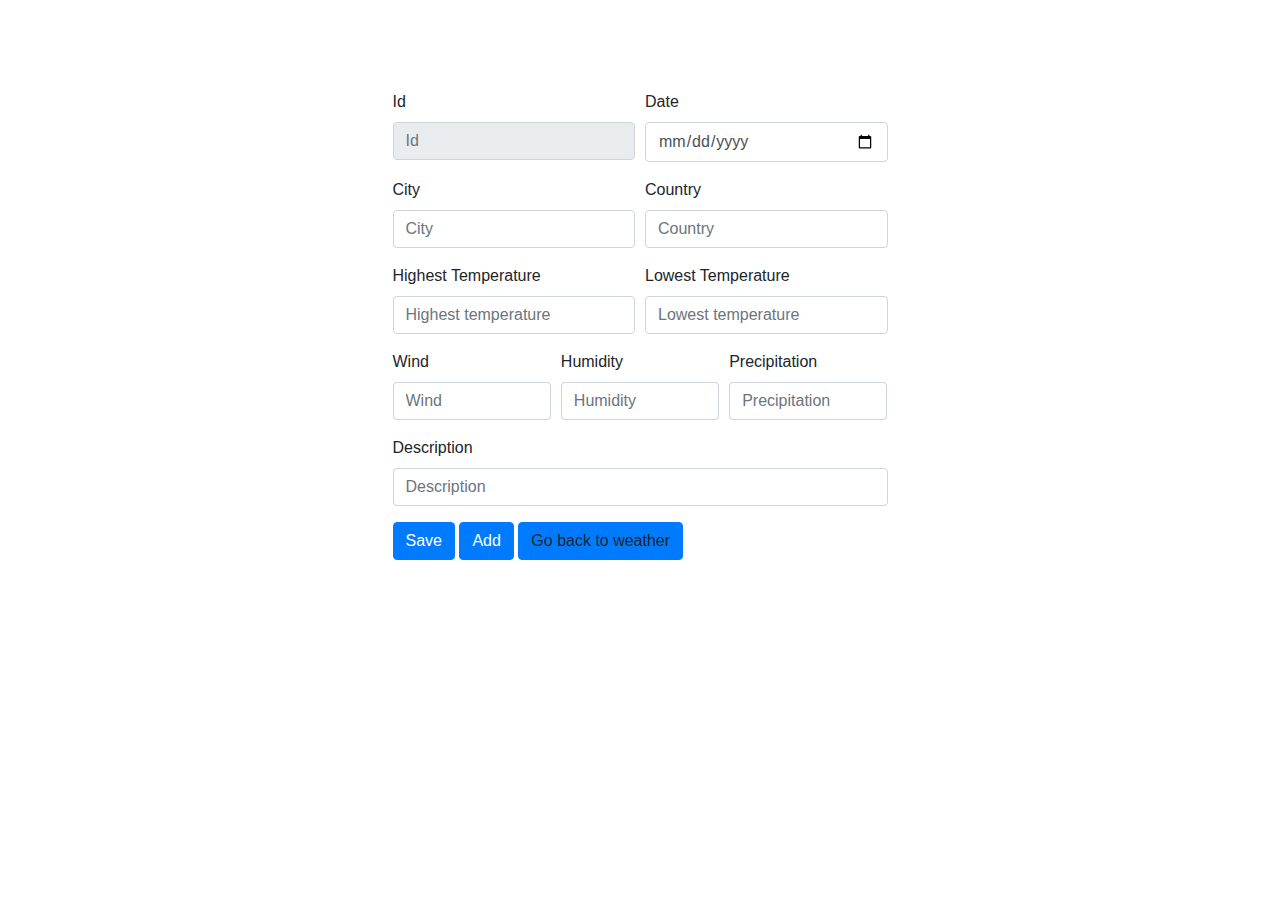
<file: src/main/resources/templates/add-edit-weather.html>
<!DOCTYPE html>
<html lang="en" xmlns:th="http://www.thymeleaf.org">

<head>
    <link type="text/css" th:href="@{/css/styles.css}" rel="stylesheet" media="screen"/>
    <link href="//maxcdn.bootstrapcdn.com/bootstrap/4.1.1/css/bootstrap.min.css" rel="stylesheet" id="bootstrap-css">
    <script src="//maxcdn.bootstrapcdn.com/bootstrap/4.1.1/js/bootstrap.min.js"></script>
    <script src="//cdnjs.cloudflare.com/ajax/libs/jquery/3.2.1/jquery.min.js"></script>
</head>

<body>
<div class="container">
    <div id="weather-input">
        <h3 class="text-center text-white pt-5">Login form</h3>
        <div class="container" th:fragment="login">
            <div id="input-row" class="row justify-content-center align-items-left">
                <div id="input-column" class="col-md-6">
                    <div id="input-box" class="col-md-12">
                        <form id="input-form" class="form" th:object="${weatherData}"
                              th:action="@{/saveWeather/{weatherId}/(weatherId=${weatherData.id != null ? weatherId : -1})}"
                              method="post">
                            <div class="form-row">
                                <div class="form-group col-md-6">
                                    <label for="id">Id</label>
                                    <input type="text" class="form-control" id="id" placeholder="Id"
                                           th:field="*{id}" disabled="true">
                                </div>
                                <div class="form-group col-md-6">
                                    <label for="date">Date</label>
                                    <input type="date" class="form-control" id="date" placeholder="Date"
                                           th:field="*{date_time}">
                                </div>
                            </div>

                            <div class="form-row">
                                <div class="form-group col-md-6">
                                    <label for="city">City</label>
                                    <input type="text" class="form-control" id="city" placeholder="City"
                                           th:field="*{city.city_name}">
                                </div>
                                <div class="form-group col-md-6">
                                    <label for="country">Country</label>
                                    <input type="text" class="form-control" id="country" placeholder="Country"
                                           th:field="*{city.country}">
                                </div>
                            </div>
                            <div class="form-row">
                                <div class="form-group col-md-6">
                                    <label for="highest">Highest Temperature</label>
                                    <input type="number" class="form-control" id="highest"
                                           placeholder="Highest temperature" th:field="*{highest_temp}">
                                </div>

                                <div class="form-group col-md-6">
                                    <label for="lowest">Lowest Temperature</label>
                                    <input type="number" class="form-control" id="lowest"
                                           placeholder="Lowest temperature" th:field="*{lowest_temp}">
                                </div>
                            </div>

                            <div class="form-row">
                                <div class="form-group col-md-4">
                                    <label for="wind">Wind</label>
                                    <input type="text" class="form-control" id="wind" placeholder="Wind"
                                           th:field="*{wind}">
                                </div>

                                <div class="form-group col-md-4">
                                    <label for="humidity">Humidity</label>
                                    <input type="number" class="form-control" id="humidity" placeholder="Humidity"
                                           th:field="*{humidity}">
                                </div>

                                <div class="form-group col-md-4">
                                    <label for="precipitation">Precipitation</label>
                                    <input type="number" class="form-control" id="precipitation"
                                           placeholder="Precipitation" th:field="*{precipitation}">
                                </div>
                            </div>

                            <div class="form-row">
                                <div class="form-group col-md-12">
                                    <label for="description">Description</label>
                                    <input type="text" class="form-control" id="description" placeholder="Description"
                                           th:field="*{description}">
                                </div>
                            </div>

                            <button th:if="weatherId != null" type="submit" class="btn btn-primary">Save</button>
                            <button th:if="weatherId == null" type="submit" class="btn btn-primary">Add</button>
                            <a type="button" class="btn btn-primary" th:href="@{/weather}">Go back to weather</a>
                        </form>
                    </div>
                </div>
            </div>
        </div>
    </div>
</div>
</body>
</html>
</file>
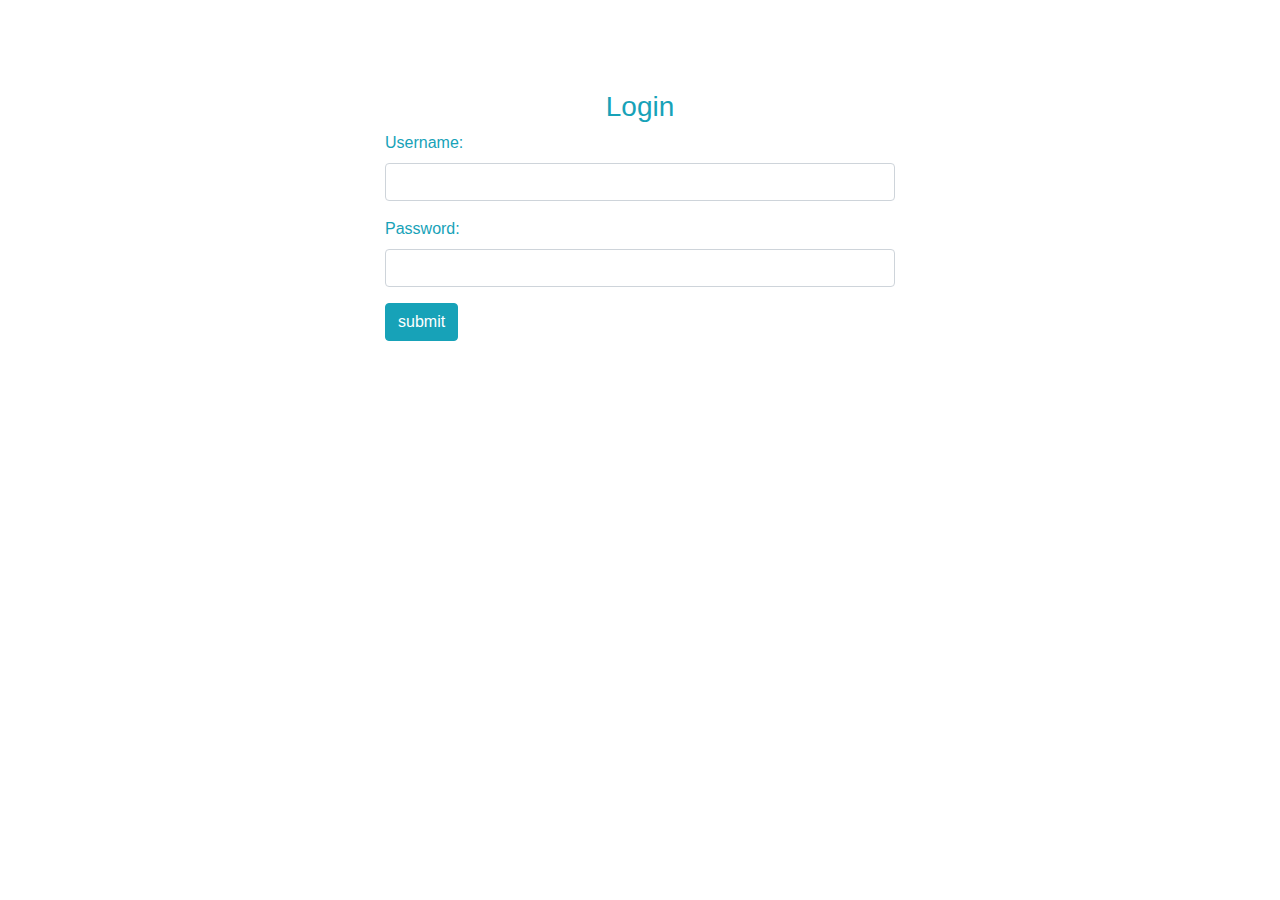
<file: src/main/resources/templates/login.html>
<!DOCTYPE html>
<html lang="en" xmlns:th="http://www.thymeleaf.org">

<head>
    <link type="text/css" th:href="@{/css/styles.css}" rel="stylesheet" media="screen"/>
    <link href="//maxcdn.bootstrapcdn.com/bootstrap/4.1.1/css/bootstrap.min.css" rel="stylesheet" id="bootstrap-css">
    <script src="//maxcdn.bootstrapcdn.com/bootstrap/4.1.1/js/bootstrap.min.js"></script>
    <script src="//cdnjs.cloudflare.com/ajax/libs/jquery/3.2.1/jquery.min.js"></script>
</head>

<body>
<div id="input">
    <h3 class="text-center text-white pt-5">Login form</h3>
    <div class="container" th:fragment="login">
        <div id="input-row" class="row justify-content-center align-items-center">
            <div id="input-column" class="col-md-6">
                <div id="input-box" class="col-md-12">
                    <form id="input-form" class="form" th:object="${loginData}" th:action="@{/login}" method="post">
                        <h3 class="text-center text-info">Login</h3>
                        <div class="form-group"  th:class="${#fields.hasErrors('userName')} ? 'form-group has-error' : 'form-group'">
                            <label for="username" class="text-info">Username:</label><br>
                            <input type="text" name="username" id="username" class="form-control">
                        </div>
                        <div class="form-group" th:class="${#fields.hasErrors('password')} ? 'form-group has-error' : 'form-group'">
                            <label for="password" class="text-info">Password:</label><br>
                            <input type="text" name="password" id="password" class="form-control" th:field="*{password}">
                        </div>
                        <div class="form-group">
                            <input type="submit" name="submit" class="btn btn-info btn-md"value="submit">
                        </div>
                    </form>
                </div>
            </div>
        </div>
    </div>
</div>
</body>
</html>
</file>
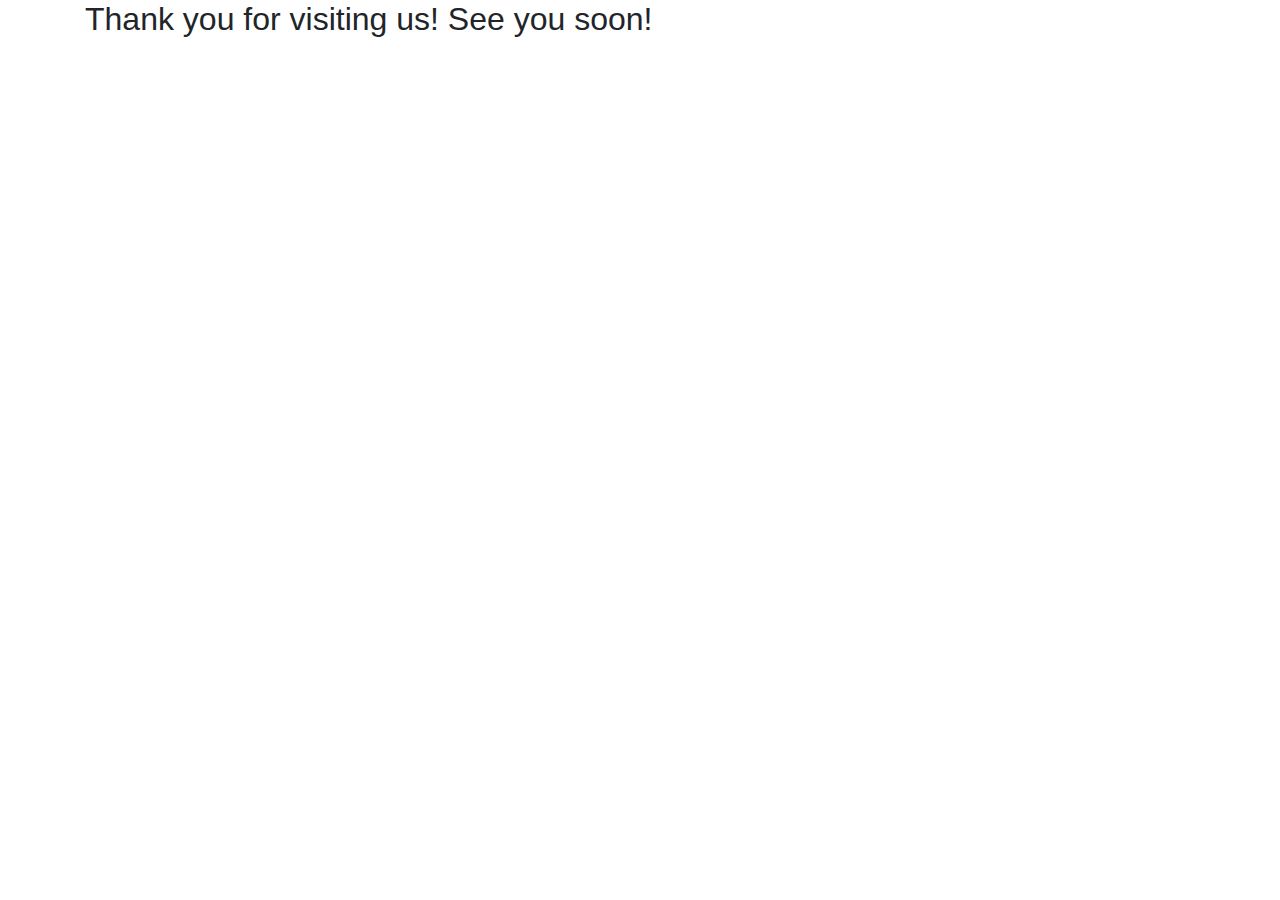
<file: src/main/resources/templates/logout-success.html>
<!DOCTYPE html>
<html lang="en" xmlns:th="http://www.thymeleaf.org">

<head>
    <link type="text/css" th:href="@{/css/styles.css}" rel="stylesheet" media="screen"/>
    <link href="//maxcdn.bootstrapcdn.com/bootstrap/4.1.1/css/bootstrap.min.css" rel="stylesheet" id="bootstrap-css">
    <script src="//maxcdn.bootstrapcdn.com/bootstrap/4.1.1/js/bootstrap.min.js"></script>
    <script src="//cdnjs.cloudflare.com/ajax/libs/jquery/3.2.1/jquery.min.js"></script>
</head>

<body>
<div class="container">
    <div class="row">
        <div class="col-md-12">
            <h2 id="bye">Thank you for visiting us! See you soon!</h2>
        </div>
    </div>
</div>

</body>
</html>
</file>
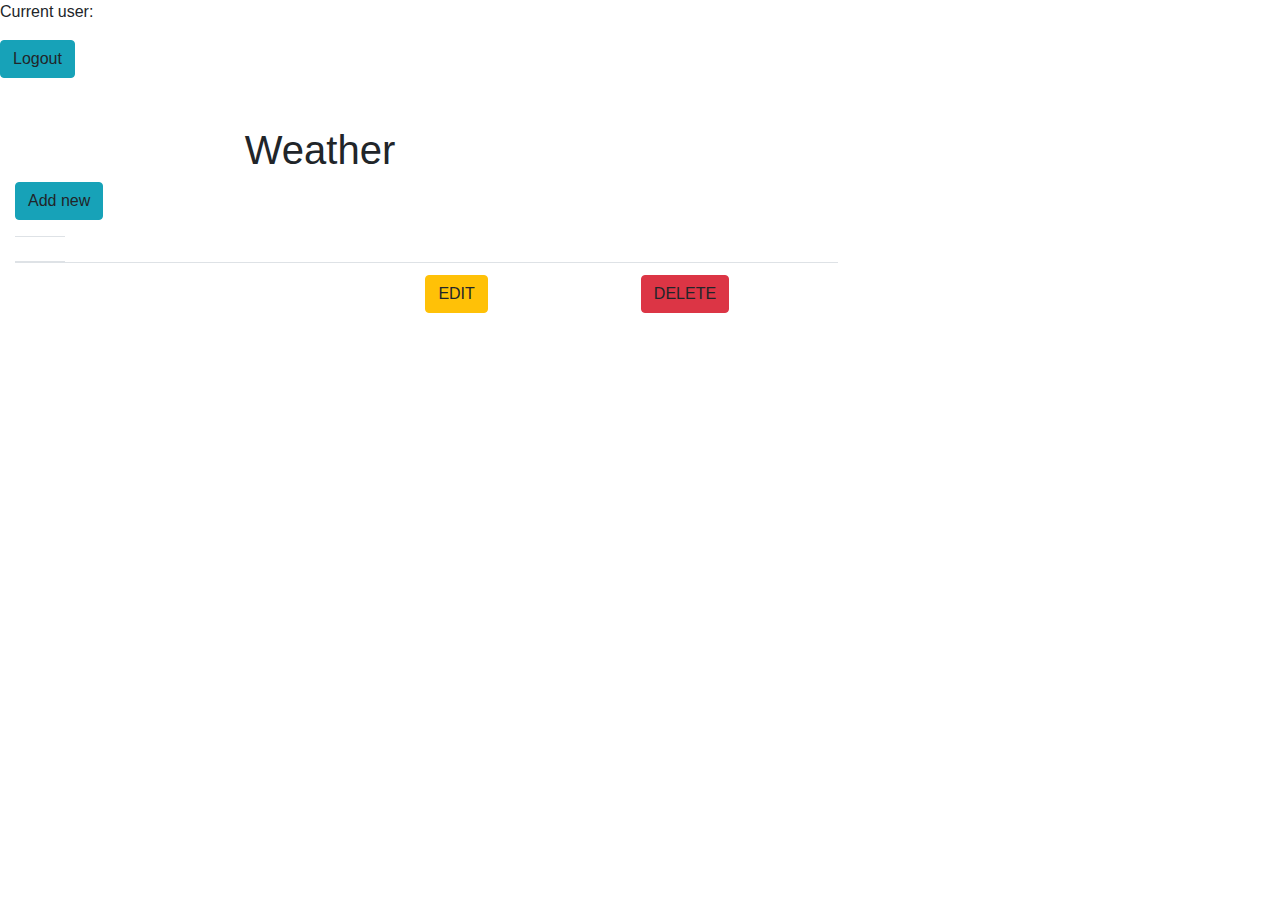
<file: src/main/resources/templates/weather.html>
<!DOCTYPE html>
<html lang="en" xmlns:th="http://www.thymeleaf.org" xmlns:sec="http://www.thymeleaf.org/extras/spring-security">

<head>
    <link type="text/css" th:href="@{/css/styles.css}" rel="stylesheet" media="screen"/>
    <link href="//maxcdn.bootstrapcdn.com/bootstrap/4.1.1/css/bootstrap.min.css" rel="stylesheet" id="bootstrap-css">
    <script src="//maxcdn.bootstrapcdn.com/bootstrap/4.1.1/js/bootstrap.min.js"></script>
    <script src="//cdnjs.cloudflare.com/ajax/libs/jquery/3.2.1/jquery.min.js"></script>
</head>

<body>
<div class="container-fluid">
    <div class="row">
        <div id="logout">
            <p sec:authorize="isAuthenticated()">Current user: <b><span th:text="${#authentication.getPrincipal()}"></span></b></p>
            <a type="button" class="btn btn-info" th:href="@{/logout}">Logout</a>
        </div>
    </div>
    <div class="row">
        <div class="col-md-6">
            <h1 id="title" class="text-center font-weight-light pt-5">Weather</h1>
        </div>
    </div>
    <div class="row">
        <div class="form-group col-md-4">
            <a class="btn btn-info btn-md" th:method="get" type="button" th:href="@{/weather/new}">Add new</a>
        </div>
    </div>
    <div class="row">
        <div class="col-md-8">
            <table class="table">
                <thead>
                <tr>
                    <th scope="col" th:each="columnName : ${weatherTableColumns}" th:text="${columnName}"/>
                </tr>
                </thead>
                <tbody>
                <tr scope="col" th:each="weatherData : ${weatherDataList}">
                    <th scope="row" th:text="${weatherData.getId()}"/>
                    <th scope="row" th:text="${weatherData.getCity().getCity_name()}"/>
                    <th scope="row" th:text="${weatherData.getDate_time()}"/>
                    <th scope="row" th:text="${weatherData.getTemperature()}"/>
                    <th scope="row" th:text="${weatherData.getPrecipitation()}  + '%'"/>
                    <th scope="row" th:text="${weatherData.getWind()}"/>
                    <th scope="row" th:text="${weatherData.getHumidity()}  + '%'"/>
                    <th scope="row" th:text="${weatherData.getDescription()}"/>
                    <th scope="row">
                        <div class="row">
                            <div class="col-6">
                                <a class="btn btn-warning" type="button"
                                   th:href="@{/weather/{weatherId}/(weatherId=${weatherData.id})}">EDIT</a>
                            </div>
                            <div class="col-6">
                                <a th:href="@{/weather/{weatherId}/delete/(weatherId=${weatherData.id})}"
                                   type="button" class="btn btn-danger">DELETE</a>
                            </div>
                        </div>
                    </th>
                </tr>
                </tbody>
            </table>
        </div>
    </div>
</div>
</body>
</html>
</file>
